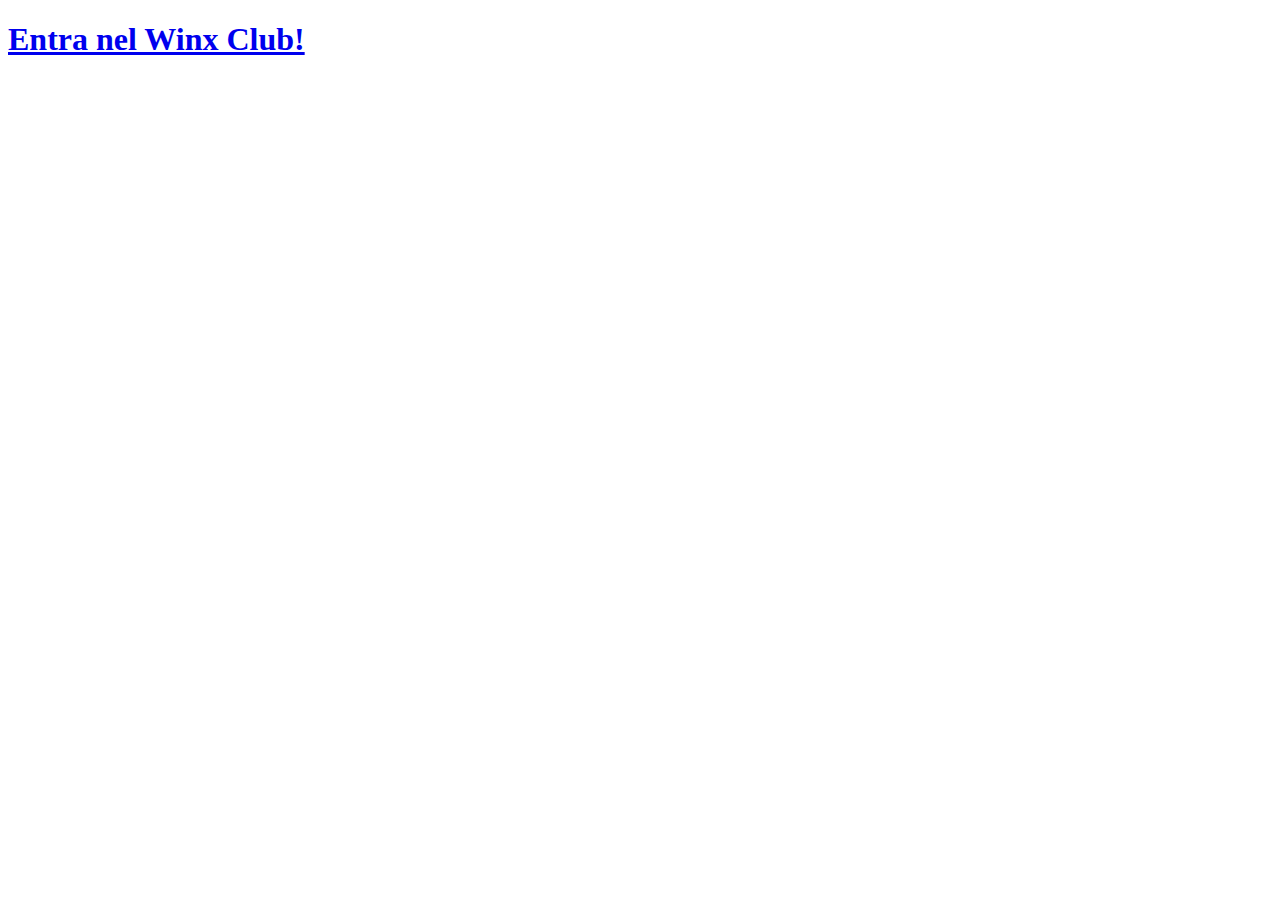
<file: index.html>
<!DOCTYPE html>
<html>
<head>
  <title>HomePage</title>
</head>
<body>
  <header>
 
  </header>

  <main>
    <section class="introduzione">
      <h1><a href="homepage/paginainiziale.html">Entra nel Winx Club!</a></h1>
    </section>

    
  </main>
</body>
</html>
</file>
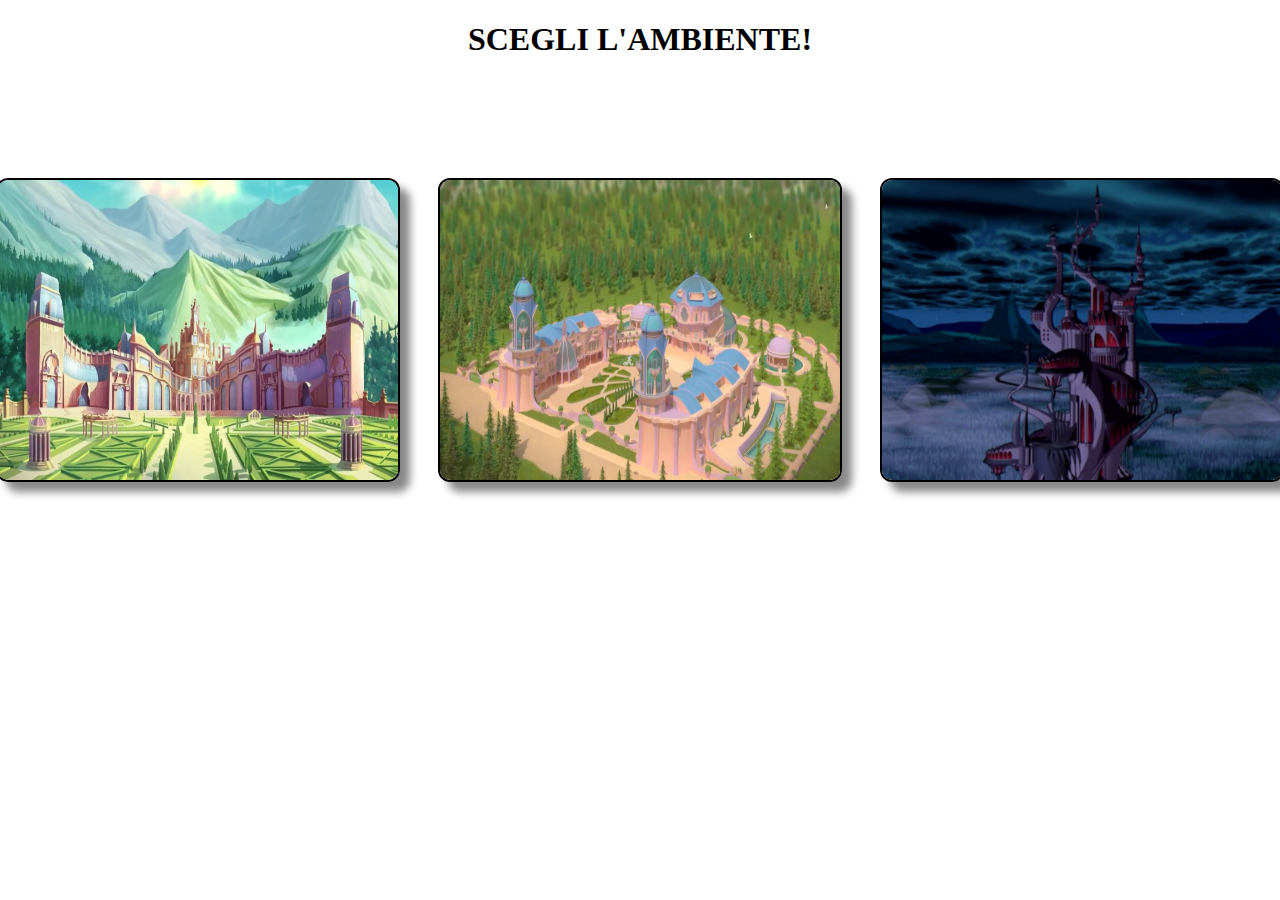
<file: ambiente/index.html>
<!DOCTYPE html>
<html>
<head>
    <title>Floppy bird</title>
    
    <link rel="stylesheet" href=".//style.css">
    <script src="index.js"></script>
</head>
<body>
    <h1 style="text-align:center">SCEGLI L'AMBIENTE! </h1>
    <div class="container">
        <img id="immagine1" src="solaria.png" alt="imaggine1" height="300px" width="400px" onclick="ingrandisci(this)">
        <img id="immagine2" src="alfea.png" alt="immagine2" height="300px" width="400px" onclick="ingrandisci(this)">
        <img id="immagine3" src="torrenuvola.png" alt="immagine3" height="300px" width="400px" onclick="ingrandisci(this)"> 
    </div> 
    

    
</body>
</html>
</file>
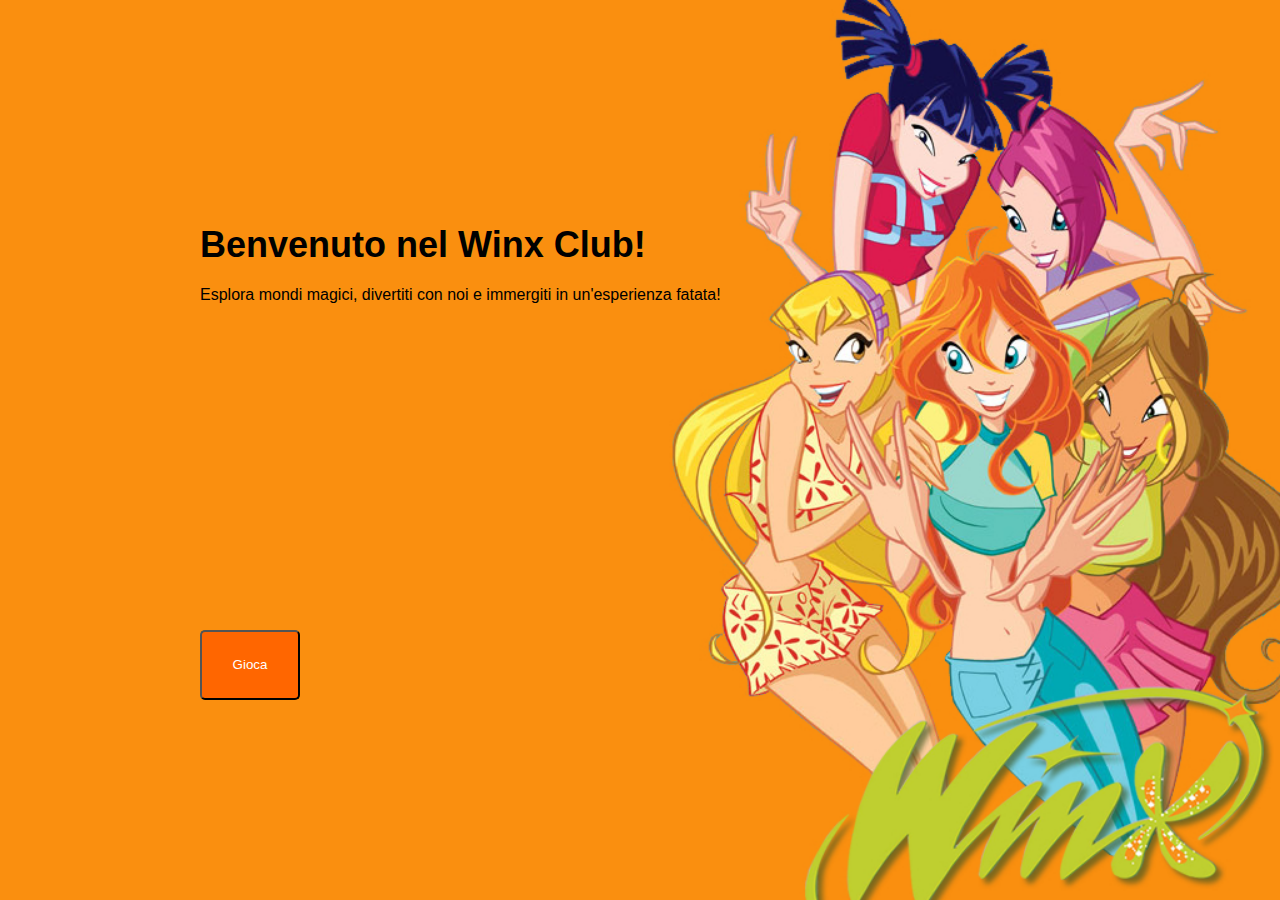
<file: homepage/paginainiziale.html>
<!DOCTYPE html>
<html>
<head>
  <title>HomePage</title>
  <link rel="stylesheet" type="text/css" href="paginainiziale.css">
  <script src="paginainiziale.js"></script>
</head>
<body>
  <header>
 
  </header>

  <main>
    <section class="introduzione">
      <h1>Benvenuto nel Winx Club!</h1>
      <p>Esplora mondi magici, divertiti con noi e immergiti in un'esperienza fatata!</p>
       <button class="play-button" onclick="ambiente()">Gioca </button>
    </section>

    
  </main>
</body>
</html>
</file>
<file: ambiente/style.css>
.container{
    height: 500px;
    position: relative;
}


#immagine1{
    position: absolute;
    top: 50%;
    left: 15%;
    transform: translate(-50%, -50%);
    border: 2px solid black;
    border-radius: 12px;
    box-shadow: 10px 10px 8px #888888;
    background-size: cover;
    float: left;

}
#immagine1:hover{
    animation: Ingrandimento 1s forwards;
    cursor: pointer;
}
#immagine1:hover::after{
    animation: Riduci 1s;
}

@keyframes Ingrandimento{

    from{
        width: 400px;
        height: 300px;
    }

    to{
        width: 450px;
        height: 350px;
    }

}

@keyframes Riduci{

    from{
        width: 450px;
        height: 350px;
    }

    to{
        width: 400px;
        height: 300px;
    }

  
}
#immagine2{
    position: absolute;
    top: 50%;
    left: 50%;
    transform: translate(-50%, -50%);
    border: 2px solid black;
    border-radius: 12px;
    box-shadow: 10px 10px 8px #888888;
    background-size: cover;
    float: left;

}
#immagine2:hover{
    animation: Ingrandimento 1s forwards;
    cursor: pointer;
}
#immagine2:hover::after{
    animation: Riduci 1s;
}

@keyframes Ingrandimento{

    from{
        width: 400px;
        height: 300px;
    }

    to{
        width: 425px;
        height: 325px;
    }

}

@keyframes Riduci{

    from{
        width: 425px;
        height: 325px;
    }

    to{
        width: 400px;
        height: 300px;
    }
}
#immagine3{
    position: absolute;
    top: 50%;
    left: 85%;
    transform: translate(-50%, -50%);
    border: 2px solid black;
    border-radius: 12px;
    box-shadow: 10px 10px 8px #888888;
    background-size: cover;
    float: left;

}
#immagine3:hover{
    animation: Ingrandimento 1s forwards;
    cursor: pointer;
}
#immagine3:hover::after{
    animation: Riduci 1s;
}

@keyframes Ingrandimento{

    from{
        width: 400px;
        height: 300px;
    }

    to{
        width: 425px;
        height: 325px;
    }

}

@keyframes Riduci{

    from{
        width: 425px;
        height: 325px;
    }

    to{
        width: 400px;
        height: 300px;
    }
}
#bottone{
    margin-top: 30%;
    
    float: right;
}
</file>
<file: homepage/paginainiziale.css>
/* style.css */
body {
    font-family: Arial, sans-serif;
    margin: 0;
    padding: 0;
    background-image: url('winx.jpg');
    background-size: cover;
  }
  
  .introduzione {
    text-align: left;
    padding: 200px;
    color: rgb(0, 0, 0);
  }
  
  .introduzione h1 {
    font-size: 36px;
    margin-bottom: 20px;
  }
  
  .play-button {
    background-color: #ff6600;
    color: #fff;
    padding: 10px 20px;
    border-radius: 5px;
    text-decoration: none;
    position: absolute;
    top: 70%;
    width: 100px;
    height: 70px;
    text-align: center;
    line-height: 40px;
  }
  
  .play-button:hover {
    background-color: #cc5500;
  }
</file>
